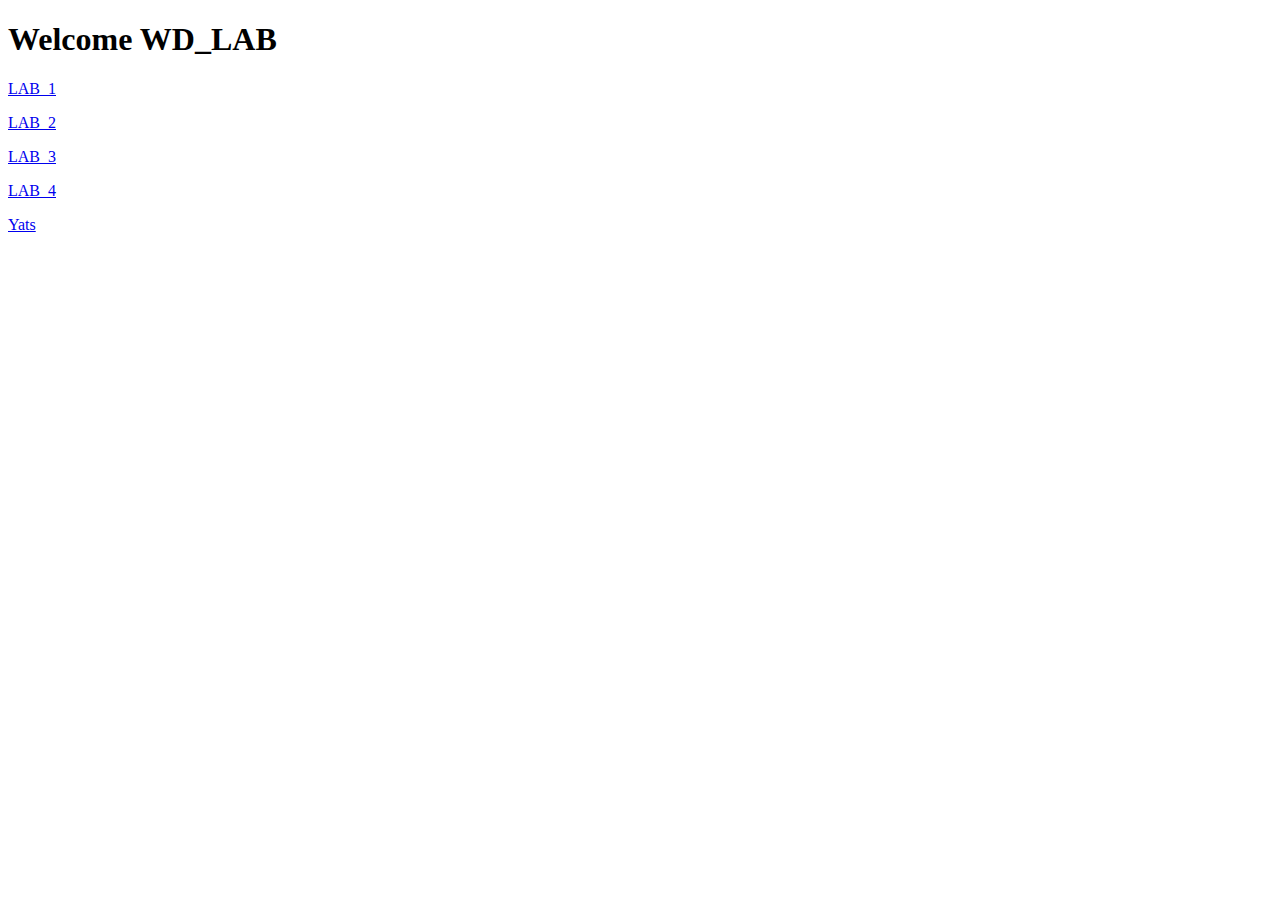
<file: index.html>
<!DOCTYPE html>
<html>

<head>
  <title>WD_LAB</title>
</head>

<body>

  <h1>Welcome WD_LAB</h1>

  <p><a href="https://ipasun.github.io/WD_LAB/LAB_1/index.html">LAB_1</a></p>
  <p><a href="https://ipasun.github.io/WD_LAB/LAB_2/index.html">LAB_2</a></p>
  <p><a href="https://ipasun.github.io/WD_LAB/LAB_3/index.html">LAB_3</a></p>
  <p><a href="https://ipasun.github.io/WD_LAB/LAB_4/index.html">LAB_4</a></p>
  <p><a href="https://ipasun.github.io/WD_LAB/Yats/index.html">Yats</a></p>	

</body>
</html>
</file>
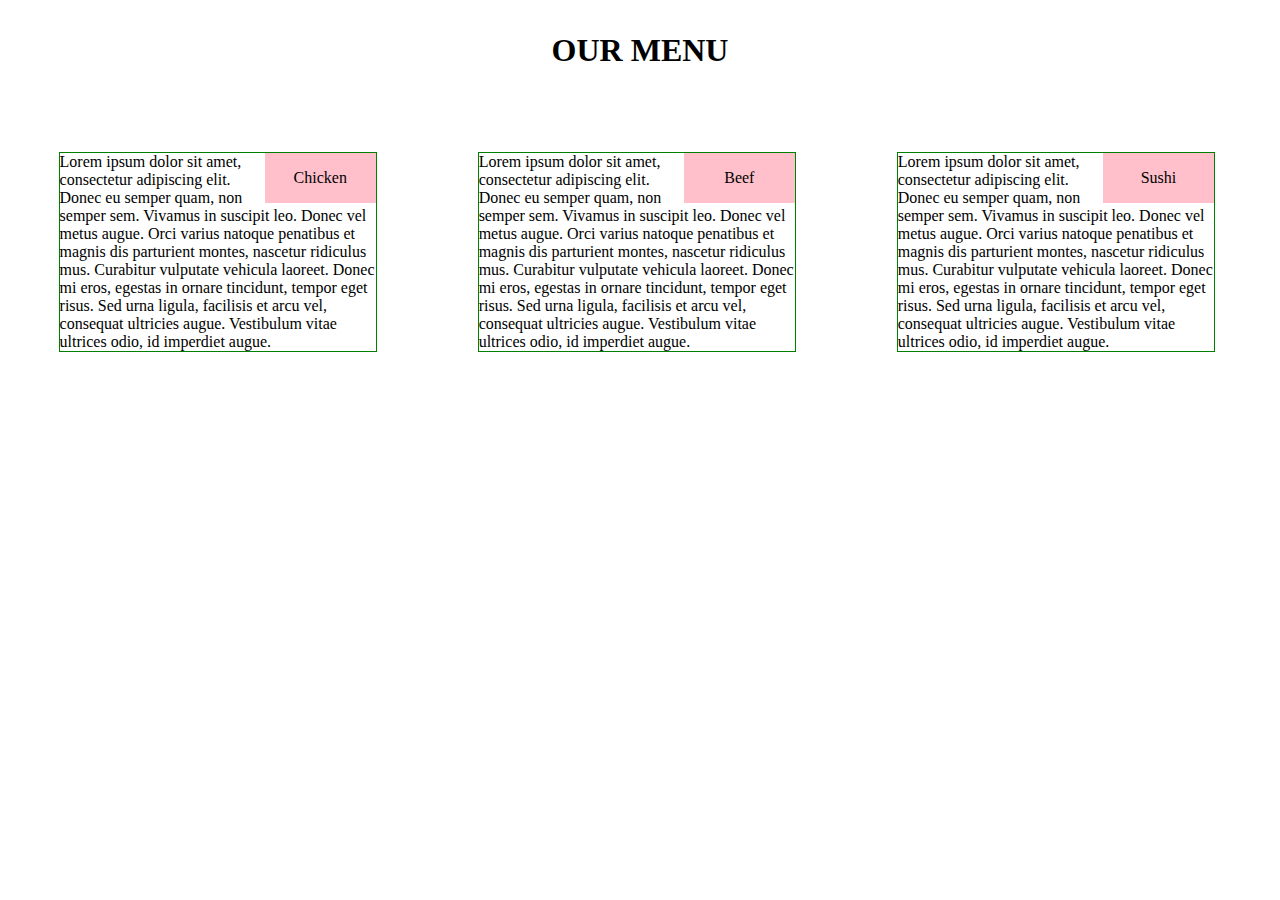
<file: LAB_1/index.html>
<!DOCTYPE html>
	<html>

	<head>
		<meta charset="utf-8">
		<meta name="viewport" content="width=device-width">
		<title>TEST1</title>
		<link rel="stylesheet" type="text/css" href="styles.css">
	</head>

		<body>
				<div class="container">
					<h1><p align="center">OUR MENU</p></h1>
					<div class="col-lg-1 col-md-2">
						<div class="box box-1" align="center"><p>Chicken</p></div>
						<div class="box box-2">Lorem ipsum dolor sit amet, consectetur adipiscing elit. Donec eu semper quam, non semper sem. Vivamus in suscipit leo. Donec vel metus augue. Orci varius natoque penatibus et magnis dis parturient montes, nascetur ridiculus mus. Curabitur vulputate vehicula laoreet. Donec mi eros, egestas in ornare tincidunt, tempor eget risus. Sed urna ligula, facilisis et arcu vel, consequat ultricies augue. Vestibulum vitae ultrices odio, id imperdiet augue.</div>
					</div>
					<div class="col-lg-1 col-md-2">
						<div class="box box-1" align="center"><p>Beef</p></div>
						<div class="box box-2">Lorem ipsum dolor sit amet, consectetur adipiscing elit. Donec eu semper quam, non semper sem. Vivamus in suscipit leo. Donec vel metus augue. Orci varius natoque penatibus et magnis dis parturient montes, nascetur ridiculus mus. Curabitur vulputate vehicula laoreet. Donec mi eros, egestas in ornare tincidunt, tempor eget risus. Sed urna ligula, facilisis et arcu vel, consequat ultricies augue. Vestibulum vitae ultrices odio, id imperdiet augue.</div>
					</div>
					<div class="col-lg-1 col-md-2"id="col-3">
						<div class="box box-1" align="center"><p>Sushi</p></div>
						<div class="box box-2">Lorem ipsum dolor sit amet, consectetur adipiscing elit. Donec eu semper quam, non semper sem. Vivamus in suscipit leo. Donec vel metus augue. Orci varius natoque penatibus et magnis dis parturient montes, nascetur ridiculus mus. Curabitur vulputate vehicula laoreet. Donec mi eros, egestas in ornare tincidunt, tempor eget risus. Sed urna ligula, facilisis et arcu vel, consequat ultricies augue. Vestibulum vitae ultrices odio, id imperdiet augue.</div>
					</div>
				</div>
		</body>
	</html>
</file>
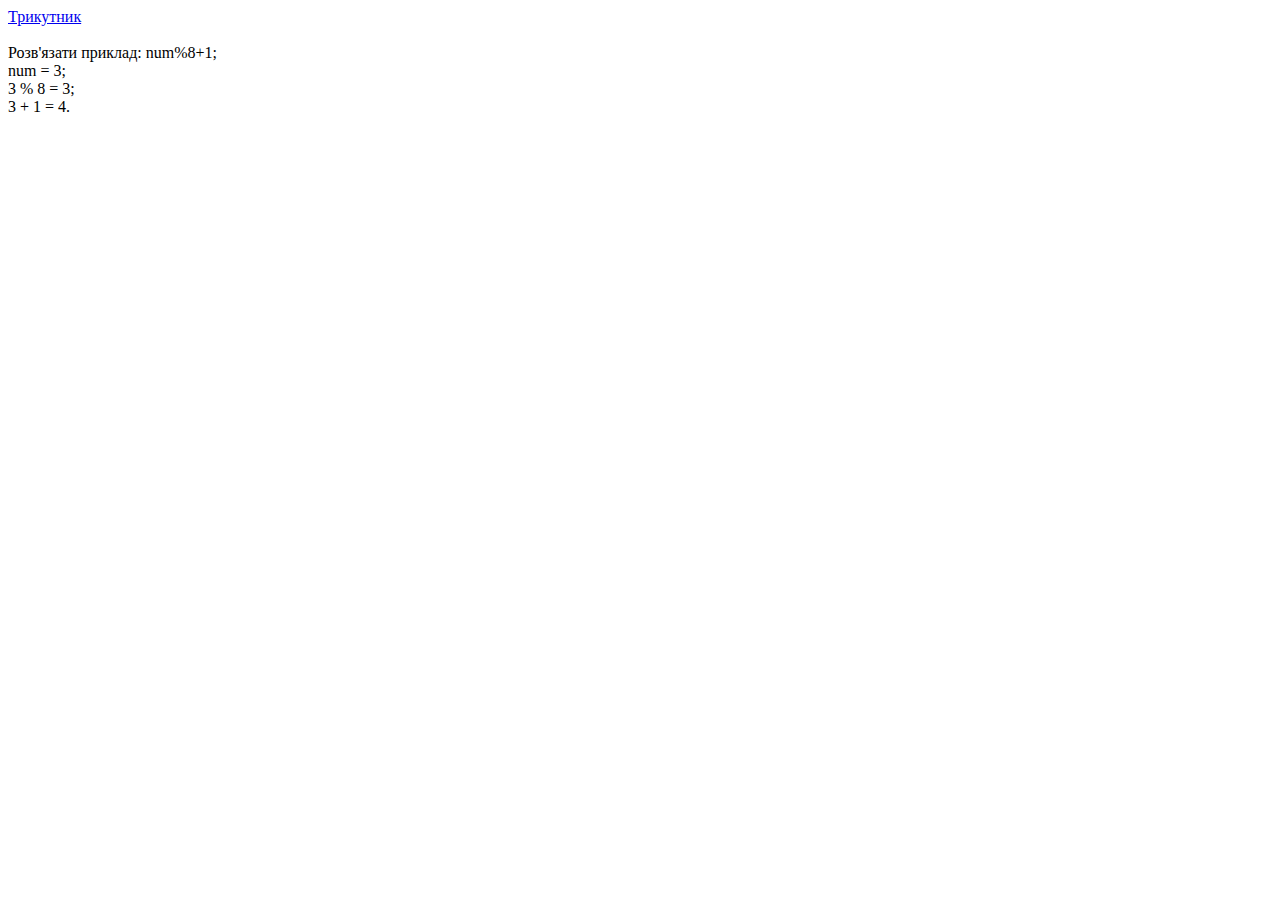
<file: LAB_2/index.html>
<!DOCTYPE html>
<html>
<head>
	<title>LAB_2</title>
	<link rel="stylesheet" type="text/css" href="styles.css">
</head>
<body>
<a href="tringular.html">Трикутник</a>
<script type="text/javascript" src="app.js"></script>
</body>
</html>
</file>
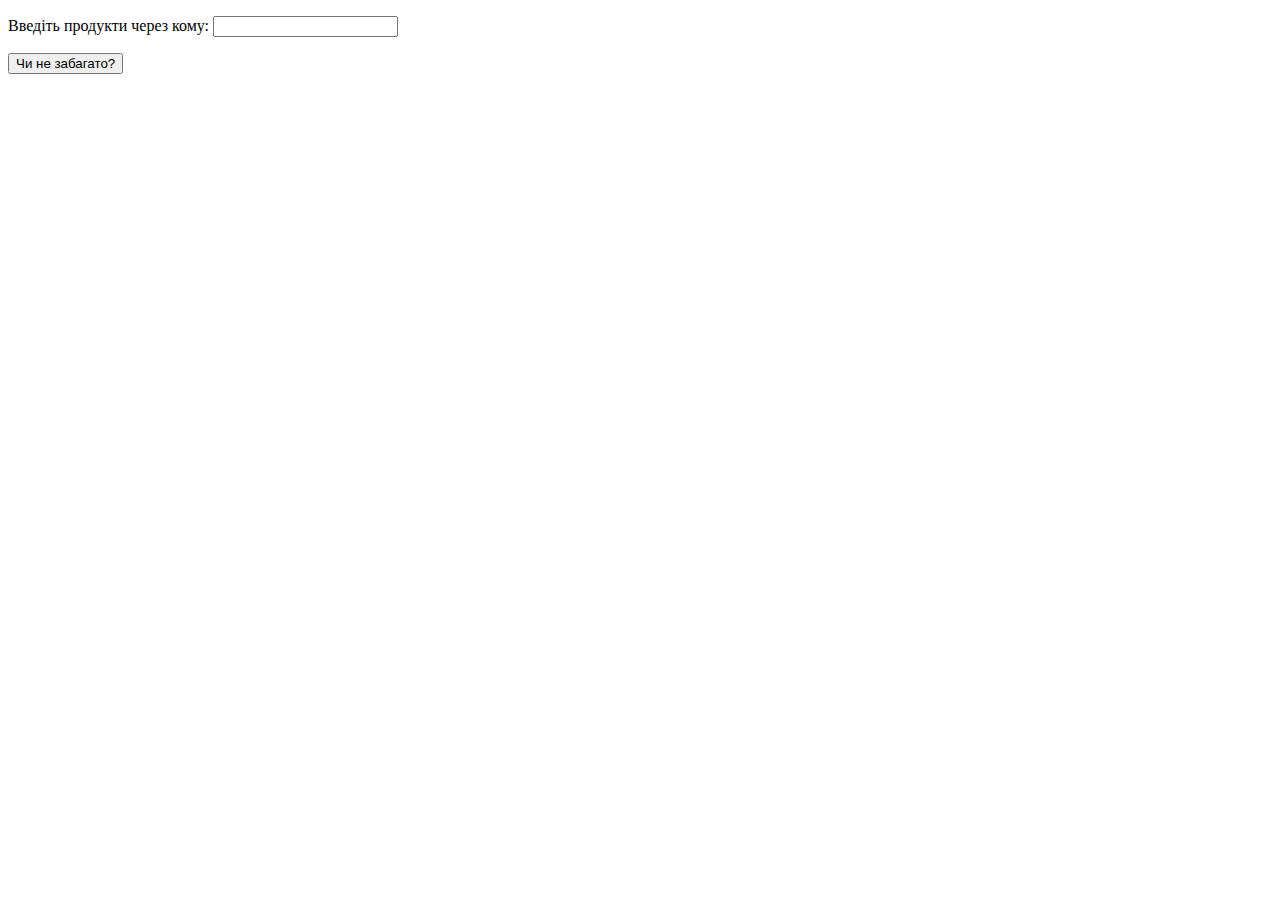
<file: LAB_3/index.html>
<!DOCTYPE html>
<html ng-app="app">
<head>
    <meta charset="utf-8">
    <title>Лабораторна робота 3</title>
</head>
<body>
    <main ng-controller="AppController">
        <p>Введіть продукти через кому: <input type="text" ng-model="product"></p>
        <button  ng-click="calc()">Чи не забагато?</button>
        <p>{{ result }}</p>
    </main>
    
    <script src="angular.min.js"></script>
    <script src="app.js"></script>
</body>
</html>
</file>
<file: LAB_1/styles.css>
.container {
	vertical-align: center;
	max-width: 100%;
	margin-left:0px auto;
	margin-right: 0px auto;
	padding: 0px 0px;
	
}
@media (min-width: 992px){
	.container{
		min-width:992px;
	}
	.col-md-2, .col-lg-1 {
float: left;
border: 1px solid green;
margin: 4%
}

.col-lg-1 {
width: 25%;
}

.col-lg-2 {
width: 50%;
}

}
@media (min-width: 768px) and (max-width:991px){
	.container{
		max-width:100%;
	}
	.col-lg-2, .col-lg-1 {
float: left;
border: 1px solid green;
margin: 4%
}

.col-lg-1 {
width: 41%;
}

.col-lg-2 {
width: 75%;
}

#col-3 {
	width: 90.45%;
}
}
@media (max-width: 767px){
	.container{
		max-width: 100%;
	}
	.col-lg-1, .col-lg-2 {
  width:95%;
    
    margin:4% auto;
border: 1px solid green;

}

.col-lg-2 {
width: 100%;
}

.col-lg-1 {
width: 95%;
}
}

.box-1 {
	background-color: pink;
	float: right;
	width: 35%;
}
</file>
<file: LAB_2/styles.css>
#d1 {
	margin: 15px;
	float: right;
	width: 0;
	height: 0;
	border-top: 140px solid transparent;
	border-right: 120px solid #959FB0;
	border-bottom: 140px solid transparent;
}
</file>
